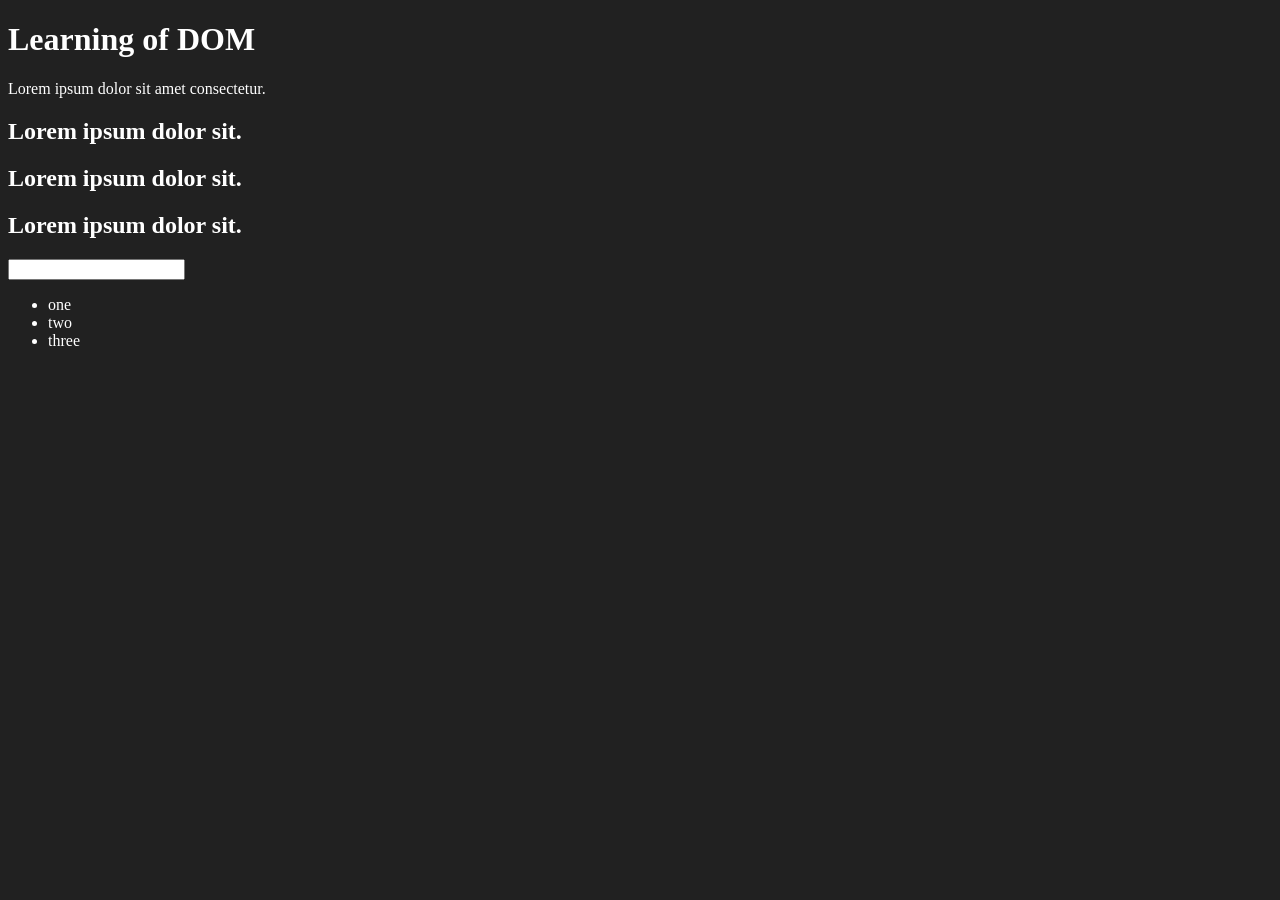
<file: DOM/index.html>
<!DOCTYPE html>
<html lang="en">

 <head>
    <meta charset="UTF-8">
    <meta name="viewport" content="width=device-width, initial-scale=1.0">
    <title>DOM</title>
    <style>
        .bg-black {
            background-color: #212121;
            color: #fff;
        }
    </style>
</head>

<body class="bg-black">
    <div>
        <h1 id="title" class="heading ">Learning of DOM <span style="display: none;">test text</span></h1>
        <p>Lorem ipsum dolor sit amet consectetur.</p>
        <h2>Lorem ipsum dolor sit.</h2>
        <h2>Lorem ipsum dolor sit.</h2>
        <h2>Lorem ipsum dolor sit.</h2>
        <input type="password" name="" id="">
        <ul>
            <li>one</li>
            <li>two</li>
            <li>three  </li>
        </ul>
    </div>
</body>

</html>
</file>
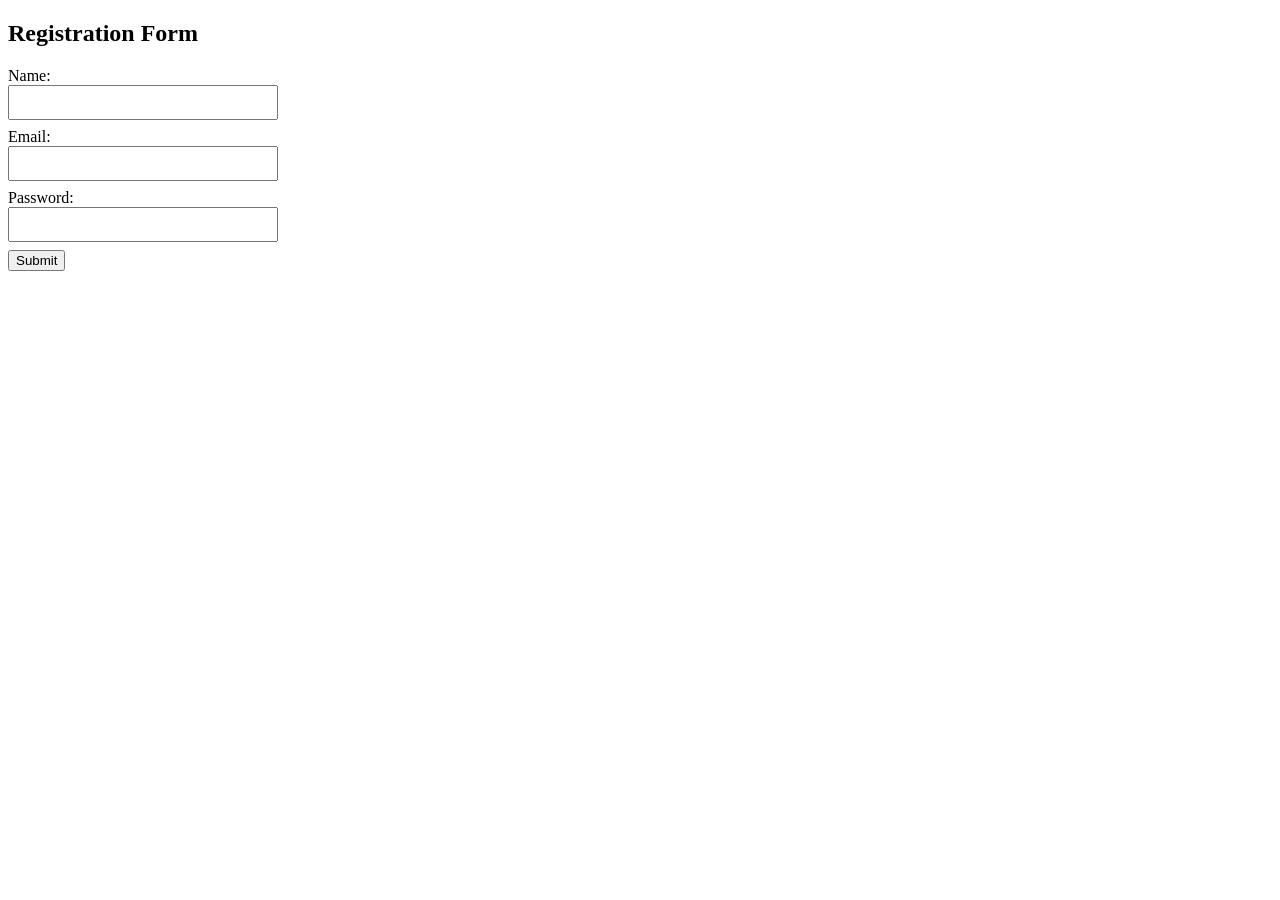
<file: Project2/index.html>
<!DOCTYPE html>
<html lang="en">
<head>
    <meta charset="UTF-8">
    <meta name="viewport" content="width=device-width, initial-scale=1.0">
    <title>Form Validation</title>
    <style>
        
 .error {
      color: red;
      font-size: 14px;
      margin-top: 3px;
    }
    input {
      display: block;
      margin-bottom: 8px;
      padding: 8px;
      width: 250px;
    }
    </style>
</head>
<body>
    <h2>Registration Form</h2>
     <form id="form">
    <label>Name:</label>
    <input type="text" id="name" />
    <div class="error" id="nameError"></div>

    <label>Email:</label>
    <input type="text" id="email" />
    <div class="error" id="emailError"></div>

    <label>Password:</label>
    <input type="password" id="password" />
    <div class="error" id="passwordError"></div>

    <button type="submit">Submit</button>
  </form>
  <script src="script.js"></script>
</body>
</html>
</file>
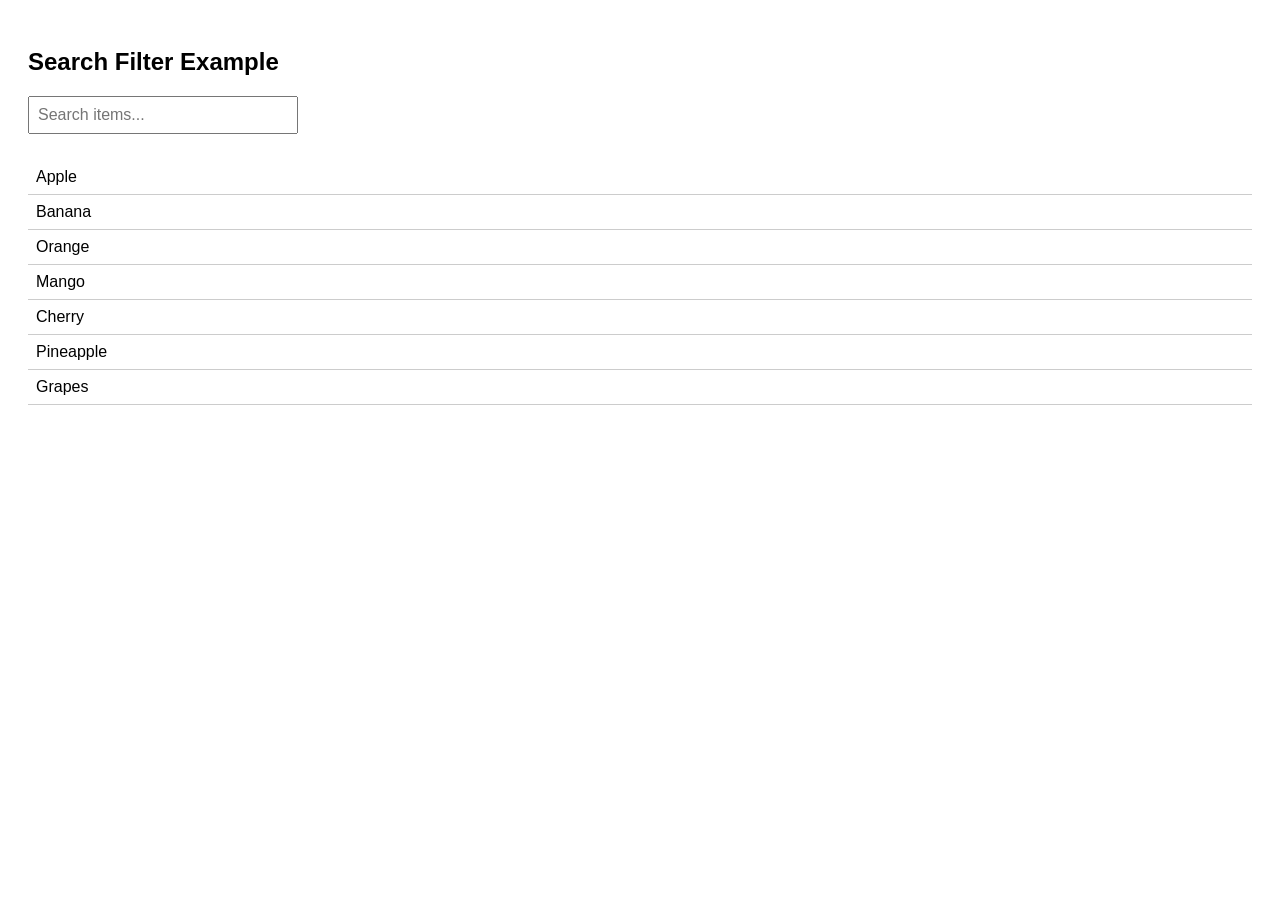
<file: Project3/index.html>
<!DOCTYPE html>
<html lang="en">
<head>
  <meta charset="UTF-8">
  <meta name="viewport" content="width=device-width, initial-scale=1.0">
  <title>Search Filter</title>
  <style>
    body {
      font-family: Arial, sans-serif;
      padding: 20px;
    }
    input {
      width: 250px;
      padding: 8px;
      margin-bottom: 10px;
      font-size: 16px;
    }
    ul {
      list-style: none;
      padding: 0;
    }
    li {
      padding: 8px;
      border-bottom: 1px solid #ccc;
    }
  </style>
</head>
<body>

  <h2>Search Filter Example</h2>

  <input type="text" id="search" placeholder="Search items..." />

  <ul id="list">
    <li>Apple</li>
    <li>Banana</li>
    <li>Orange</li>
    <li>Mango</li>
    <li>Cherry</li>
    <li>Pineapple</li>
    <li>Grapes</li>
  </ul>

  <script src="app.js"></script>
</body>
</html>
</file>
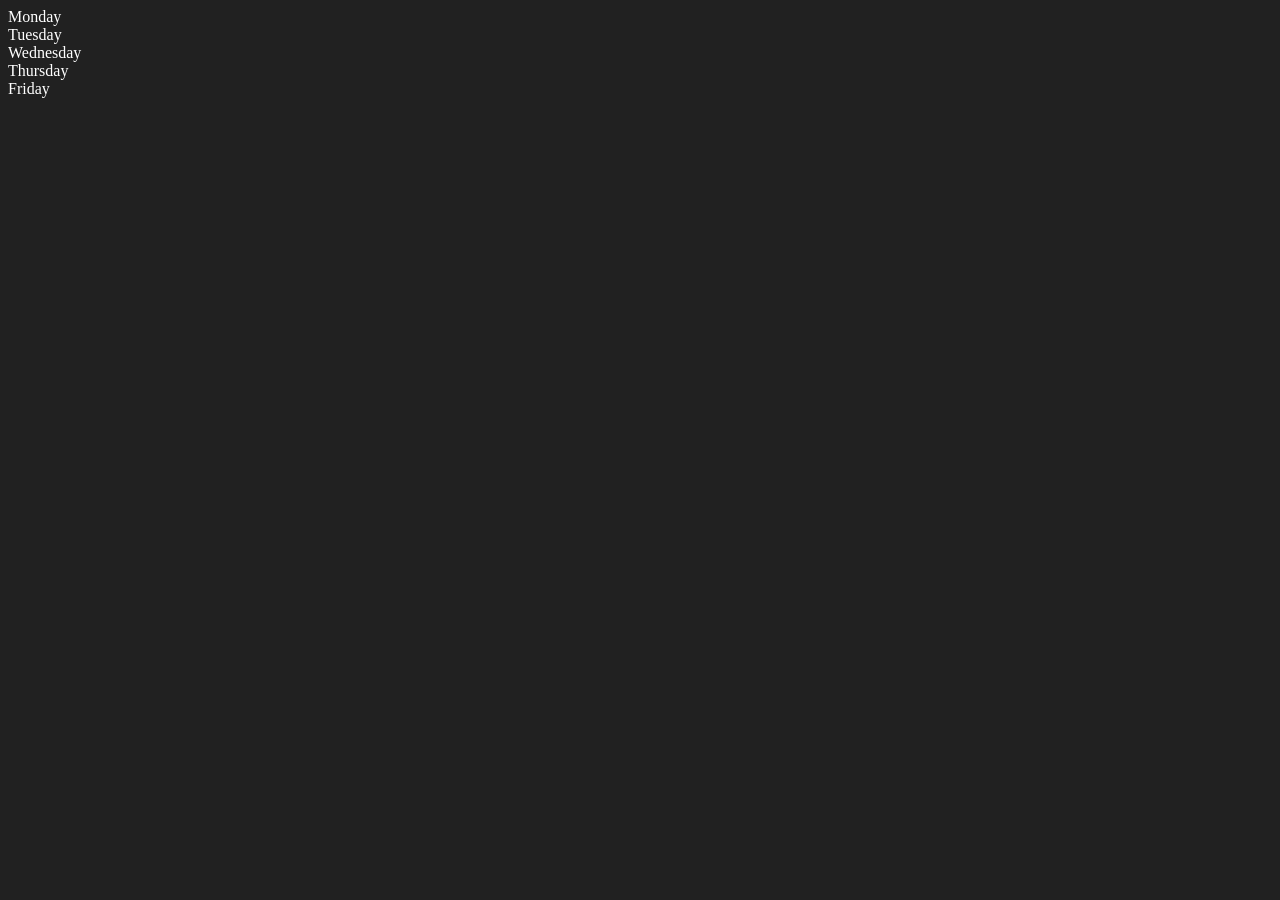
<file: DOM/dom1.html>
<!DOCTYPE html>
<html lang="en">

<head>
    <meta charset="UTF-8">
    <meta name="viewport" content="width=device-width, initial-scale=1.0">
    <title>DOM</title>
</head>

<body style="background-color: #212121; color: #fff;">
    <div class="parent">
        <div class="day">Monday</div>
        <div class="day">Tuesday</div>
        <div class="day">Wednesday</div>
        <div class="day">Thursday</div>
        <div class="day">Friday</div>
    </div>
</body>
<script>
    const parent = document.querySelector(".parent")
    console.log(parent);
      console.log(parent.children);
        console.log(parent.children[1].innerHTML);
</script>
</html>
</file>
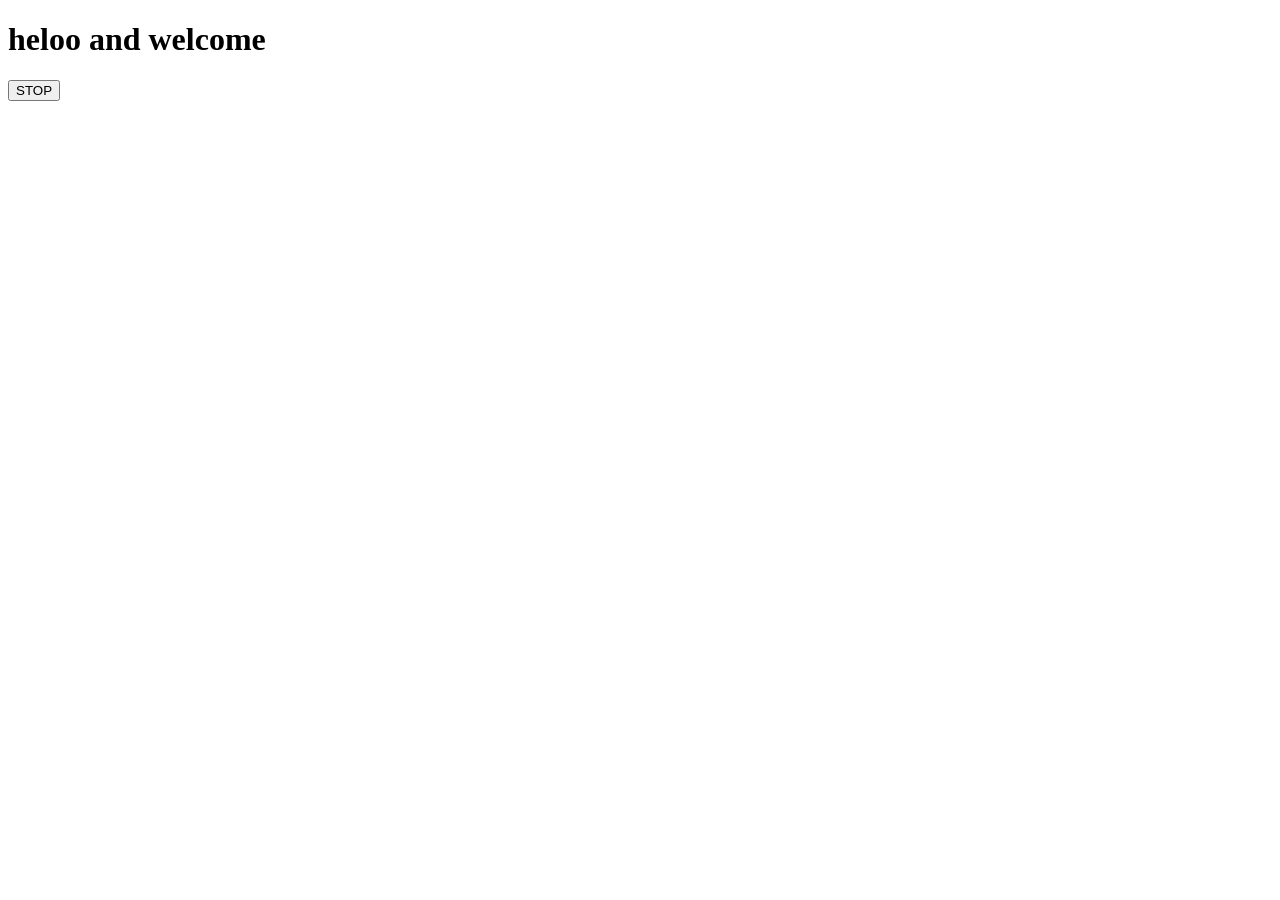
<file: Events/one.html>
<!DOCTYPE html>
<html lang="en">

<head>
    <meta charset="UTF-8">
    <meta name="viewport" content="width=device-width, initial-scale=1.0">
    <title>EVENTS</title>
</head>

<body>
    <h1>heloo and welcome</h1>
    <button id="stop">STOP</button>
</body>
<script>
    setTimeout(function () {
        console.log("Rewant");

    }, 3000)
    //   setInterval(function () {
    //     console.log("Rewant");

    // }, 3000)

    const sayRewant = function(){
        console.log("Rewant Rawat");
        
    }
const changeTxt = function(){
    document.querySelector("h1").innerHTML="best developer"
}
   const chnageMe =  setTimeout(changeTxt,2000)
   document.querySelector("#stop").addEventListener("click",function(){
    clearTimeout(chnageMe)
    console.log("STOPPED");
    
   })
</script>
</html>
</file>
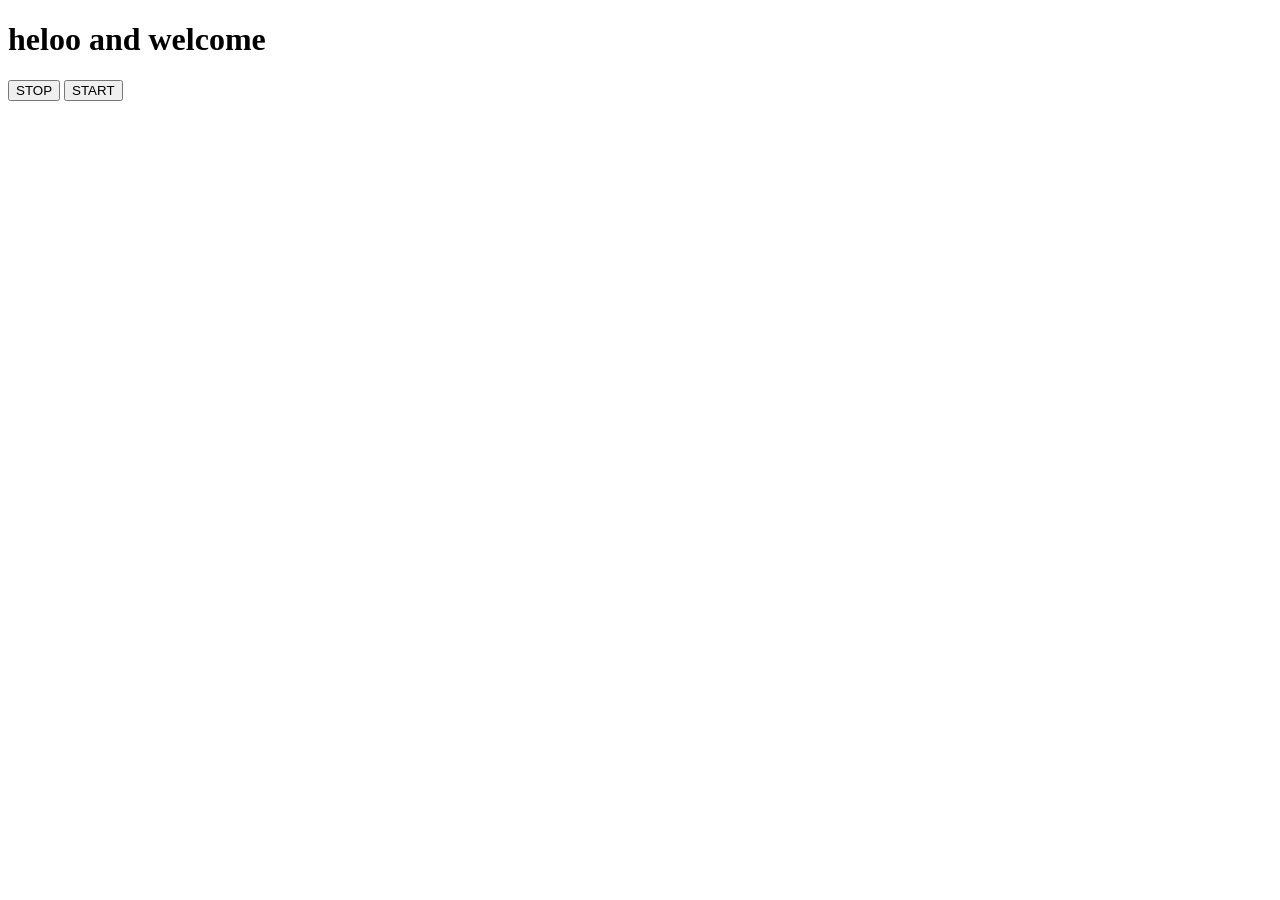
<file: Events/two.html>
<!DOCTYPE html>
<html lang="en">

<head>
    <meta charset="UTF-8">
    <meta name="viewport" content="width=device-width, initial-scale=1.0">
    <title>EVENTS</title>
</head>

<body>
    <h1>heloo and welcome</h1>
    <button id="stop">STOP</button>
    <button id="start">START</button>
</body>
<script>
const sayint= function(str){
    console.log(str,Date.now());
}
const intervalid = setInterval(sayint,1000,"hi")
clearInterval(intervalid)
</script>
</html>
</file>
